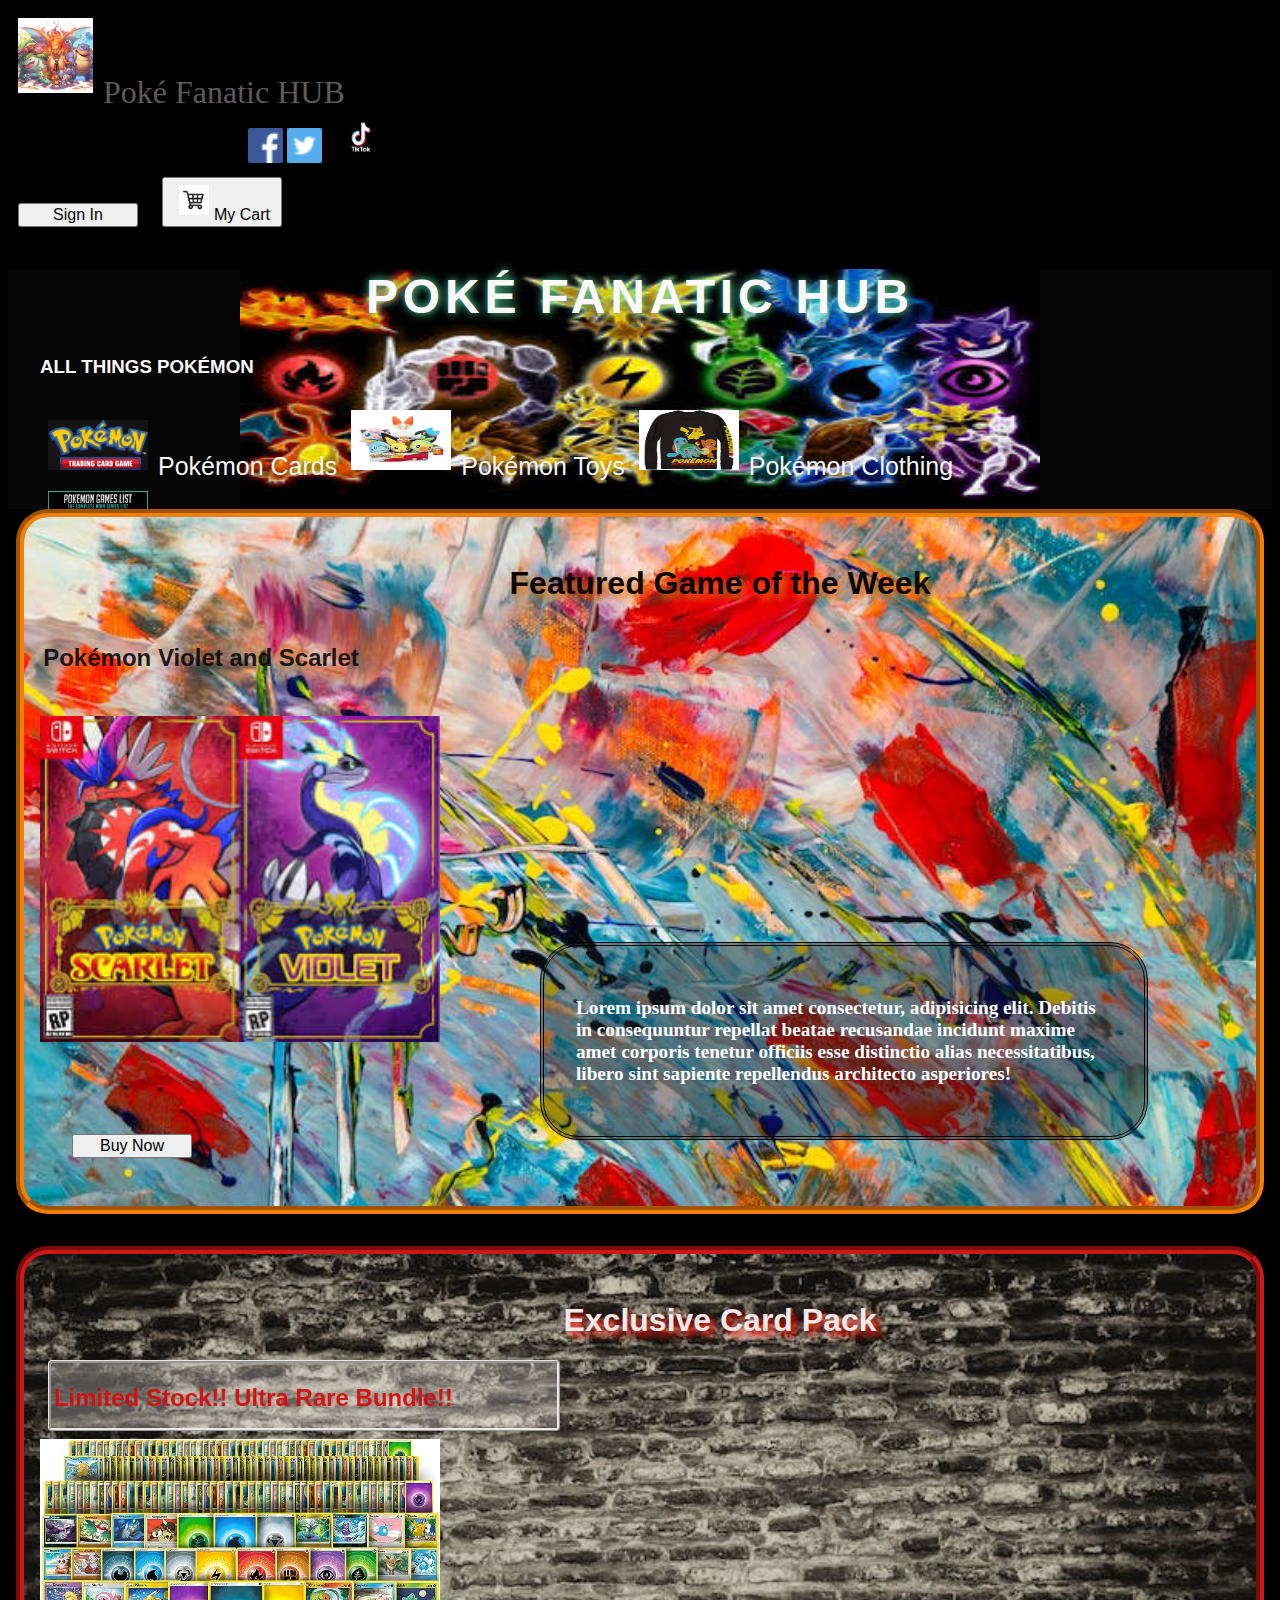
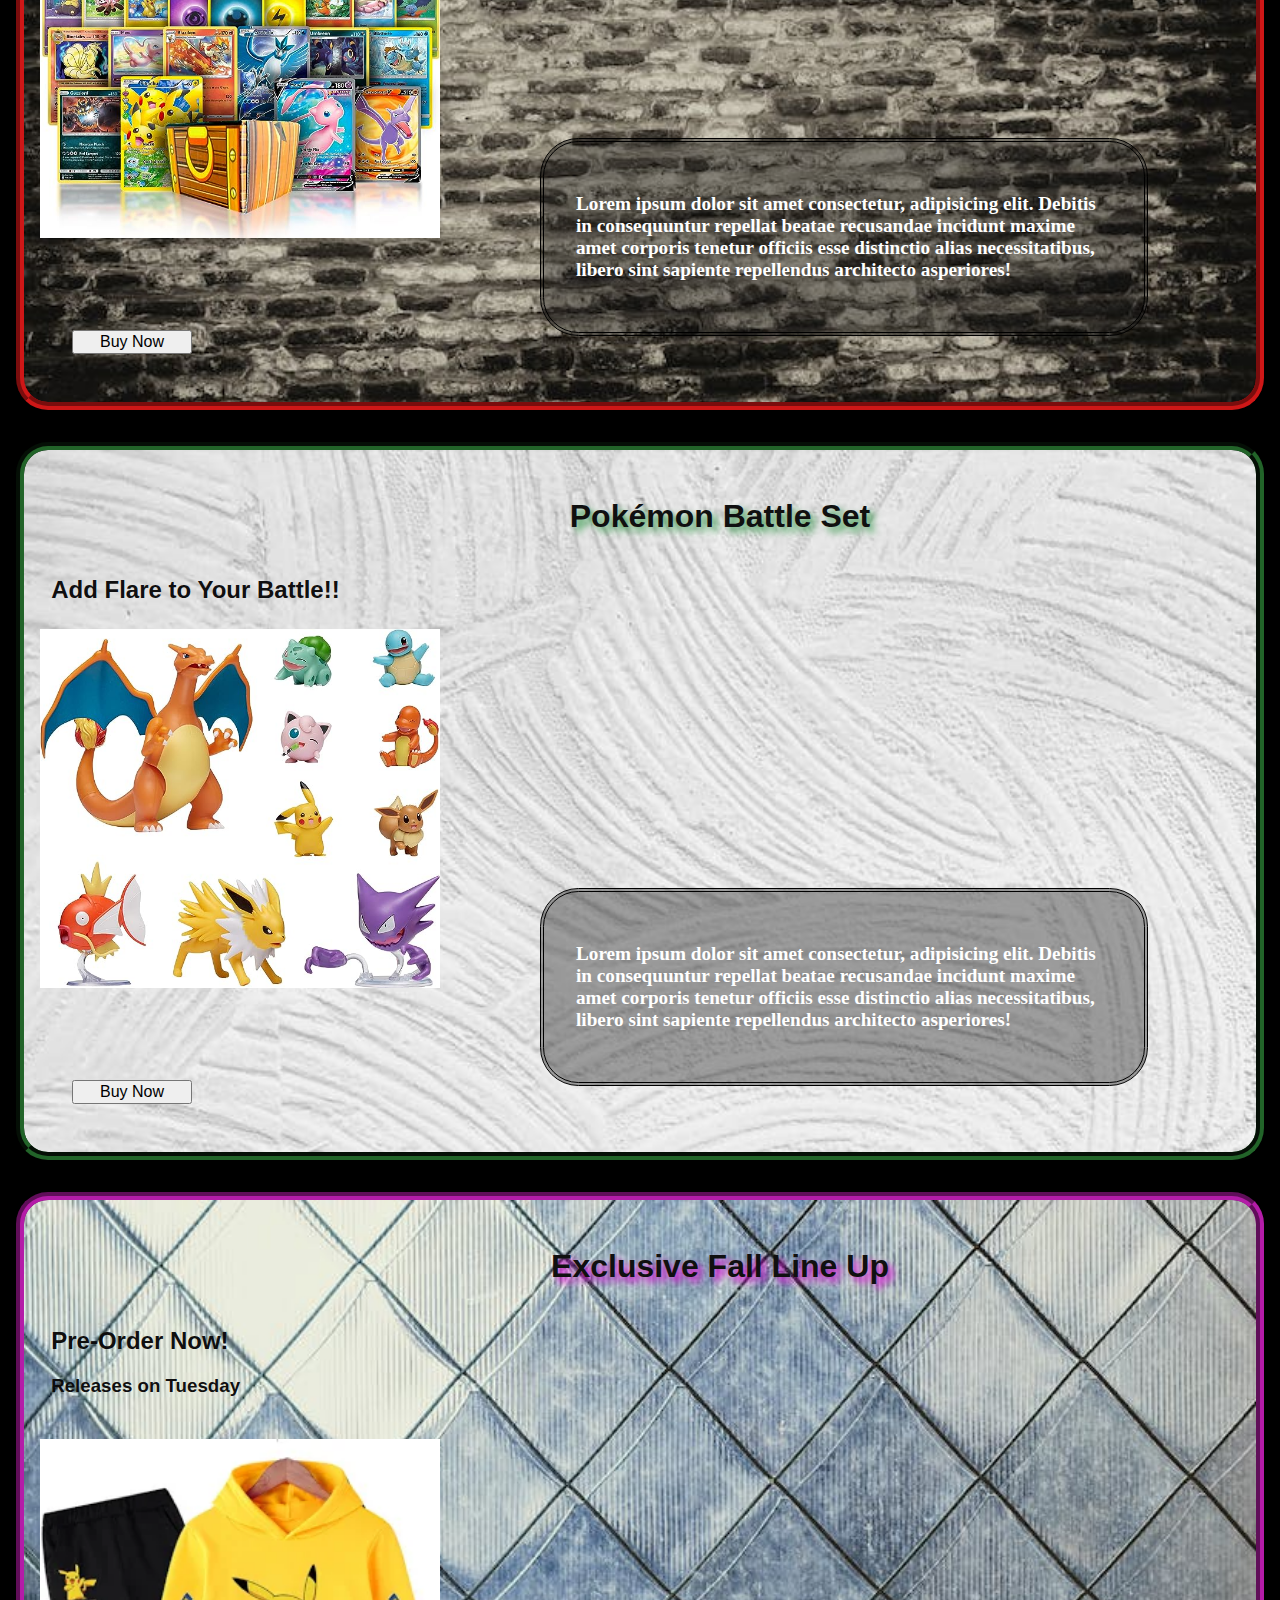
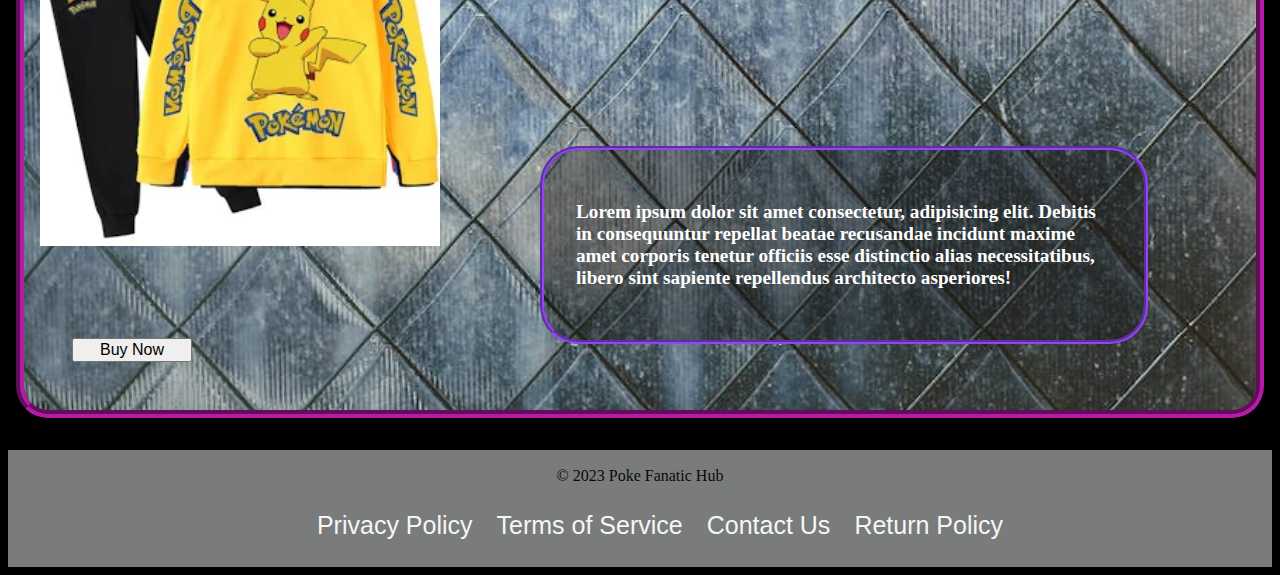
<file: index.html>
<!doctype html>
<html lang="en">
<head>
    <meta charset="utf-8">
    <meta name="viewport" content="width=device-width, initial-scale=1">
    <link href="https://cdn.jsdelivr.net/npm/bootstrap@5.3.1/dist/css/bootstrap.min.css" rel="stylesheet" integrity="sha384-4bw+/aepP/YC94hEpVNVgiZdgIC5+VKNBQNGCHeKRQN+PtmoHDEXuppvnDJzQIu9" crossorigin="anonymous">
    <link rel="stylesheet" href="./main.css">
    
    <title>Poke Fanatic Shop</title>

</head>
<body>
    <header>
        <div class="contentWrapper"></div>
        <nav class="navbar bg-secondary">
            <div class="container-fluid">
              <a class="navbar-brand"><img src="./Assets/siteLogo.jpeg" alt="">Poké Fanatic HUB</a>
              <nav class="nav">
                <a class="nav-link active" aria-current="page" href="#"><img src="./Assets/facebook_24.png" alt="Our Facebook Page"></a>
                <a class="nav-link" href="#"><img src="./Assets/twitter_20.png" alt=""></a>
                <a class="nav-link2" href="#"><img src="./Assets/TikTok-Logo.wine.png" alt=""></a>
              </nav>
              <div class="d-flex" role="search">
                <button class="btn btn-outline-danger" type="submit"> <a class="login" href="./login.html">Sign In</a></button>
                <button class="btn btn-outline-danger" type="submit"><img src="./Assets/shopingCart.jpeg" alt="">My Cart</button>
              </div>
            </div>
          </nav>
          
          <section class="headerMenu">
          <h1 id="title0">Poké Fanatic Hub</h1>
          <h3 id="title1">all things Pokémon</h3>
          <ul>
            <li><img id="pokeCardLogo"src="./Assets/pokemoncardlogo.png" alt=""><a href="#">Pokémon Cards</a></li>
            <li><img id="pokeToy" src="./Assets/pokeToys.jpeg" alt=""><a href="#">Pokémon Toys</a></li>
            <li><img id="clothing1" src="./Assets/clothing.jpeg" alt=""><a href="#">Pokémon Clothing</a></li>
            <li><img id="games1" src="./Assets/games.jpeg" alt=""><a href="#">Pokémon Games </a></li>
          </ul>
        </section>
        </div>
    </header>
    <section>
      <div class="panel1">
        <h1 id="featuredHeader0">Featured Game of the Week</h1>
        <div class="panelHeader">
          <h2>Pokémon Violet and Scarlet</h2>
        </div>
        <img src="./Assets/featureGame.jpeg"  class="game0" alt="Pokemon Violet or Scarlet"/>
        <div class="gameText">
          <p class="text1">
            Lorem ipsum dolor sit amet consectetur, adipisicing elit. Debitis in consequuntur repellat beatae recusandae incidunt maxime amet corporis tenetur officiis esse distinctio alias necessitatibus, libero sint sapiente repellendus architecto asperiores!
          </p>
        </div>
        <button id="buyGame0" type="button" class="btn btn-danger">Buy Now</button>
      </div>
      <div class="panel2">
        <h1 id="featuredHeader1">Exclusive Card Pack</h1>
        <div class="panelHeader1">
          <h2>Limited Stock!! Ultra Rare Bundle!!</h2>
        </div>
        <img src="./Assets/pokeCardLot.jpg"  class="card0" alt="Pokemon Violet or Scarlet"/>
        <div class="cardText">
          <p class="text1">
            Lorem ipsum dolor sit amet consectetur, adipisicing elit. Debitis in consequuntur repellat beatae recusandae incidunt maxime amet corporis tenetur officiis esse distinctio alias necessitatibus, libero sint sapiente repellendus architecto asperiores!
          </p>
        </div>
        <button id="buyCard0" type="button" class="btn btn-danger">Buy Now</button>
      </div>
      <div class="panel3">
        <h1 id="featuredHeader2">Pokémon Battle Set</h1>
        <div class="panelHeader2">
          <h2>Add Flare to Your Battle!!</h2>
        </div>
        <img src="./Assets/poketoy.jpeg"  class="toy0" alt="Pokemon Violet or Scarlet"/>
        <div class="toyText">
          <p class="text1">
            Lorem ipsum dolor sit amet consectetur, adipisicing elit. Debitis in consequuntur repellat beatae recusandae incidunt maxime amet corporis tenetur officiis esse distinctio alias necessitatibus, libero sint sapiente repellendus architecto asperiores!
          </p>
        </div>
        <button id="buyToy0" type="button" class="btn btn-danger">Buy Now</button>
      </div>
      <div class="panel4">
        <h1 id="featuredHeader3">Exclusive Fall Line Up</h1>
        <div class="panelHeader3">
          <h2>Pre-Order Now!</h2>
          <h3>Releases on Tuesday</h3>
        </div>
        <img src="./Assets/merch1.jpeg"  class="merch0" alt="Pokemon Violet or Scarlet"/>
        <div class="merchText">
          <p class="text1">
            Lorem ipsum dolor sit amet consectetur, adipisicing elit. Debitis in consequuntur repellat beatae recusandae incidunt maxime amet corporis tenetur officiis esse distinctio alias necessitatibus, libero sint sapiente repellendus architecto asperiores!
          </p>
        </div>
        <button id="buyMerch0" type="button" class="btn btn-danger">Buy Now</button>
      </div>
      </section>
      <footer>
        <div class="footerContent">
            <p>&copy; 2023 Poke Fanatic Hub </p>
            <ul>
                <li><a href="#">Privacy Policy</a></li>
                <li><a href="#">Terms of Service</a></li>
                <li><a href="#">Contact Us</a></li>
                <li><a href="#">Return Policy</a></li>
            </ul>
        </div>
    </footer>
    <script src="https://cdn.jsdelivr.net/npm/bootstrap@5.3.1/dist/js/bootstrap.min.js" integrity="sha384-Rx+T1VzGupg4BHQYs2gCW9It+akI2MM/mndMCy36UVfodzcJcF0GGLxZIzObiEfa" crossorigin="anonymous"></script>
</body>
</html>
</file>
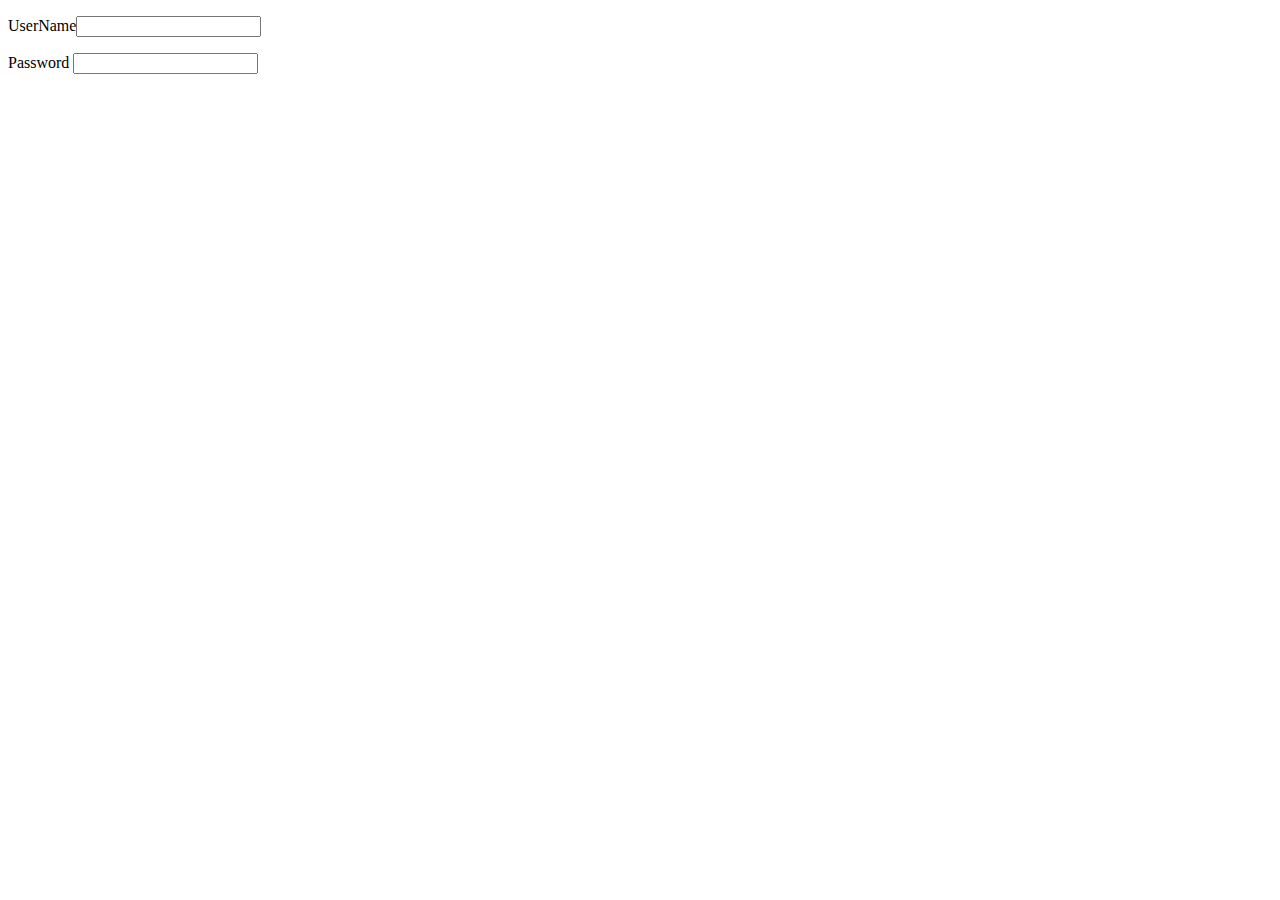
<file: login.html>
<!DOCTYPE html>
<html lang="en">
<head>
    <meta charset="UTF-8">
    <meta name="viewport" content="width=device-width, initial-scale=1.0">
    <title>Login</title>
</head>
<body>
    <p>UserName<input type="username"></p>
    <p>Password <input type="password" name="Password" id="password"></p>
</body>
</html>
</file>
<file: main.css>
body{
    background: black;
}

.navbar-brand{
    font-size: xx-large;
    color: rgb(96, 90, 92);
}

.navbar-brand img{
    width: 75px;
    height: 75px;
    padding: 10px;
}
.nav{
    position:relative;
    left: 15rem;
}
.nav-link img{
    width:35px;
    height: 35px;
    
}

.nav-link2 img{
    width: 70px;
    height: 52px;

}

.btn{
    font-size: medium;
    width: 120px;
    margin: 10px;
    color: black;
}

.login{
    text-decoration: none;
    color: rgb(7, 7, 7);
    font-size: medium;
}

.btn img{
    width: 30px;
    height: 30px;
    padding: 5px;
}

.login:hover{
    color: white;

}

.headerMenu{
    background: rgb(6, 6, 6) url(./Assets/poke1.jpeg) no-repeat center ;
    background-size: 800px 300px;
    height: 15rem;

}

h1#title0{
    font-family: 'Trebuchet MS', 'Lucida Sans Unicode', 'Lucida Grande', 'Lucida Sans', Arial, sans-serif;
    color: rgb(250, 248, 248);
    font-weight: 900;
    font-size: 3em;
    text-transform: uppercase;
    letter-spacing: .1em;
    text-shadow: rgb(90, 235, 179) 1px 0 10px;
    text-align: center;
    /* text-shadow: 3px 3px 3px black; */
}
h3#title1{
    font-family: 'Trebuchet MS', 'Lucida Sans Unicode', 'Lucida Grande', 'Lucida Sans', Arial, sans-serif;
    color: rgb(252, 247, 247);
    font-weight: 900;
    text-transform: uppercase;
    text-align: left;
    margin: 2rem;
}
li{
    display: inline-block;
}
li img#pokeCardLogo{
    width:100px;
    height:50px;
    background: rgb(20, 20, 21);
}

li img#pokeToy{
    width:100px;
    height:60px;
    background: rgba(251, 247, 247, 0);
}

li img#clothing1{
    width:100px;
    height:60px;
    background: rgba(6, 5, 5, 0);
}

li img#games1{
    width:100px;
    height:60px;
    background: rgba(6, 5, 5, 0);
}


li a{
    text-decoration: none;
    color: rgb(244, 247, 243);
    font-family: Verdana, Geneva, Tahoma, sans-serif;
    padding: 10px;
    display: inline-block;
    vertical-align: middle;
    font-size: 25px;
}

.panel1{
    background: url(./Assets/featuredGameBackground.jpeg) no-repeat;
    background-size:cover;
    position: relative;
    margin: 0 0.5em 2.0em 0.5em;
    padding: 1.0em;
    background-color: #fff;
    border: #f57e07 groove 8px;
    border-radius: 2em;
}

#featuredHeader0{
    margin-top: 2rem;
    margin-left: 10rem;
    text-align: center;
    font-family: 'Segoe UI', Tahoma, Geneva, Verdana, sans-serif;
    font-weight: 700;
    text-shadow: 5px 5px 7px rgb(238, 114, 12);
    color: #0c0505;
}

.panelHeader{
    padding: .02em 0.2em 1.5em;
    font-family: 'Segoe UI', Tahoma, Geneva, Verdana, sans-serif;
    font-weight: 900;
    color:rgba(12, 10, 10, 0.928);
}

.game0{
    width: 25em;
    left: 2em;
}

.gameText{
    border: double black 4px;
    border-radius: 2em;
    background-color: rgba(20, 20, 21, 0.379);
    width: 600px;
    position: relative;
    display: inline-block;
    left: 5em;
    top: 2em;
    font-size: larger;
    font-weight: bolder;
    color: #fff;
}

.text1{
    padding: 2rem;
}

#buyGame0{
    position: relative;
    display: block;
    margin: 2rem;
}

.panel2{
    background: url(./Assets/panel2.jpeg) no-repeat;
    background-size:cover;
    position: relative;
    margin: 0 0.5em 2.0em 0.5em;
    padding: 1.0em;
    background-color: #fff;
    border: #ce1717 groove 8px;
    border-radius: 2em;
}

#featuredHeader1{
    margin-top: 2rem;
    margin-left: 10rem;
    text-align: center;
    font-family: 'Segoe UI', Tahoma, Geneva, Verdana, sans-serif;
    font-weight: 700;
    text-shadow: 5px 5px 7px rgb(247, 19, 7);
    color: #f3e7e7;
}

.panelHeader1{
    height:40px;
    width: 500px;
    margin: .5em;
    background: #ede7e74d;
    border: ridge rgb(235, 230, 230) 3px;
    border-radius: 4px;
    padding: .02em 0.2em 1.5em;
    font-family: 'Segoe UI', Tahoma, Geneva, Verdana, sans-serif;
    font-weight: 900;
    color:rgba(214, 15, 15, 0.991);
}

.card0{
    width: 25em;
    left: 2em;
}

.cardText{
    border: double black 4px;
    border-radius: 2em;
    background-color: rgba(20, 20, 21, 0.379);
    width: 600px;
    position: relative;
    display: inline-block;
    left: 5em;
    top: 2em;
    font-size: larger;
    font-weight: bolder;
    color: #fff;
}

.text1{
    padding: 2rem;
}

#buyCard0{
    position: relative;
    display: block;
    margin: 2rem;
}

.panel3{
    background: url(./Assets/panel3.jpeg) no-repeat;
    background-size:cover;
    position: relative;
    margin: 0 0.5em 2.0em 0.5em;
    padding: 1.0em;
    background-color: #fff;
    border: #226429 groove 8px;
    border-radius: 2em;
}

#featuredHeader2{
    margin-top: 2rem;
    margin-left: 10rem;
    text-align: center;
    font-family: 'Segoe UI', Tahoma, Geneva, Verdana, sans-serif;
    font-weight: 700;
    text-shadow: 5px 5px 7px rgb(69, 160, 89);
    color: #101010;
}

.panelHeader2{
    height:40px;
    width: 500px;
    margin: .5em;
    border-radius: 4px;
    padding: .02em 0.2em 1.5em;
    font-family: 'Segoe UI', Tahoma, Geneva, Verdana, sans-serif;
    font-weight: 900;
    color:rgba(10, 9, 10, 0.991);
}

.toy0{
    width: 25em;
    left: 2em;
    background-color: #0c0505;
}

.toyText{
    border: double black 4px;
    border-radius: 2em;
    background-color: rgba(20, 20, 21, 0.379);
    width: 600px;
    position: relative;
    display: inline-block;
    left: 5em;
    top: 2em;
    font-size: larger;
    font-weight: bolder;
    color: #fff;
}

.text1{
    padding: 2rem;
}

#buyToy0{
    position: relative;
    display: block;
    margin: 2rem;
}

.panel4{
    background: url(./Assets/panel4.jpeg) no-repeat;
    background-size:cover;
    position: relative;
    margin: 0 0.5em 2.0em 0.5em;
    padding: 1.0em;
    background-color: #fff;
    border: #b41ca8 groove 8px;
    border-radius: 2em;
}

#featuredHeader3{
    margin-top: 2rem;
    margin-left: 10rem;
    text-align: center;
    font-family: 'Segoe UI', Tahoma, Geneva, Verdana, sans-serif;
    font-weight: 700;
    text-shadow: 5px 5px 7px rgb(213, 17, 210);
    color: #101010;
}

.panelHeader3{
    height:100px;
    width: 500px;
    margin: .5em;
    padding: .02em 0.2em 1.5em;
    font-family: 'Segoe UI', Tahoma, Geneva, Verdana, sans-serif;
    font-weight: 900;
    color:rgba(10, 9, 10, 0.991);
}

.merch0{
    width: 25em;
    left: 2em;
    background-color: #0c0505;
}

.merchText{
    border: groove rgb(145, 69, 244) 4px;
    border-radius: 2em;
    background-color: rgba(20, 20, 21, 0.379);
    width: 600px;
    position: relative;
    display: inline-block;
    left: 5em;
    top: 2em;
    font-size: larger;
    font-weight: bolder;
    color: #fff;
}

.text1{
    padding: 2rem;
}

#buyMerch0{
    position: relative;
    display: block;
    margin: 2rem;
}

footer {
    background-color: #7a7b7b;
    padding: .05em;
    color: #0a0a0a;
    text-align: center;
}

.footerContent a:hover {
    text-decoration: underline;
}
</file>
